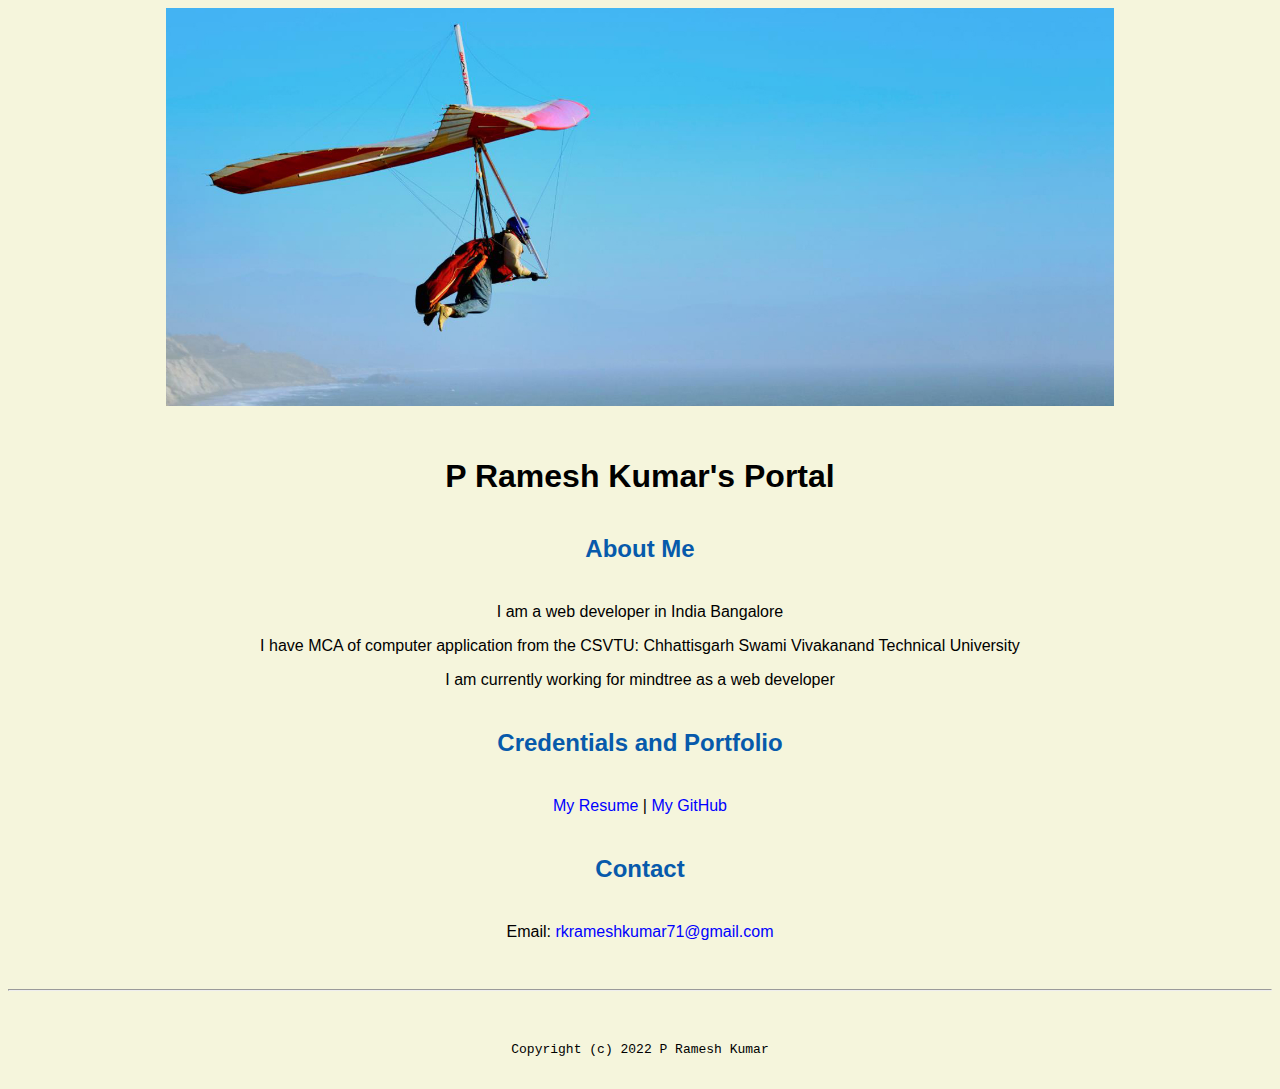
<file: index.html>
<!doctype html>

<!-- this is a comment for human! -->

<html lang="en">

  <header>
<title>P Ramesh Kumar's Portal</title>
<link rel="stylesheet" href="css/master.css">
<link rel="FeviconIcon" href="favicon.ico" type="image/x-icon">
<link rel="shortcut" href="favicon.ico" type="image/x-icon">
<meta name="viewport" content="width-device-width, initial-scale=1, shrink-to-fit=no">
<meta name="name" content="P Ramesh Kumar's Portal">
<meta name="robots" content="noindex, nofollow">
  </header>

  <body>
    <img src="images/banner.jpg" width="75%" alt="banner">
    <h1>P Ramesh Kumar's Portal</h1>
    <h2>About Me</h2>
    <p>I am a web developer in India Bangalore</p>
    <p>I have MCA of computer application from the CSVTU: Chhattisgarh Swami Vivakanand Technical University</p>
    <p>I am currently working for mindtree as a web developer</p>
    <h2>Credentials and Portfolio</h2>

    <p><a href="resume.html">My Resume</a> | <a href="https://github.com/rameshkumarpinisetti">My GitHub</a></p>
    <h2>Contact</h2>

    <p>Email: <a href="mailto:rkrameshkumar71@gmail.com">rkrameshkumar71@gmail.com</a></p>
  </body>

  <footer>
    <hr>
    <code>Copyright (c) 2022 P Ramesh Kumar</code>
  </footer>

</html>
</file>
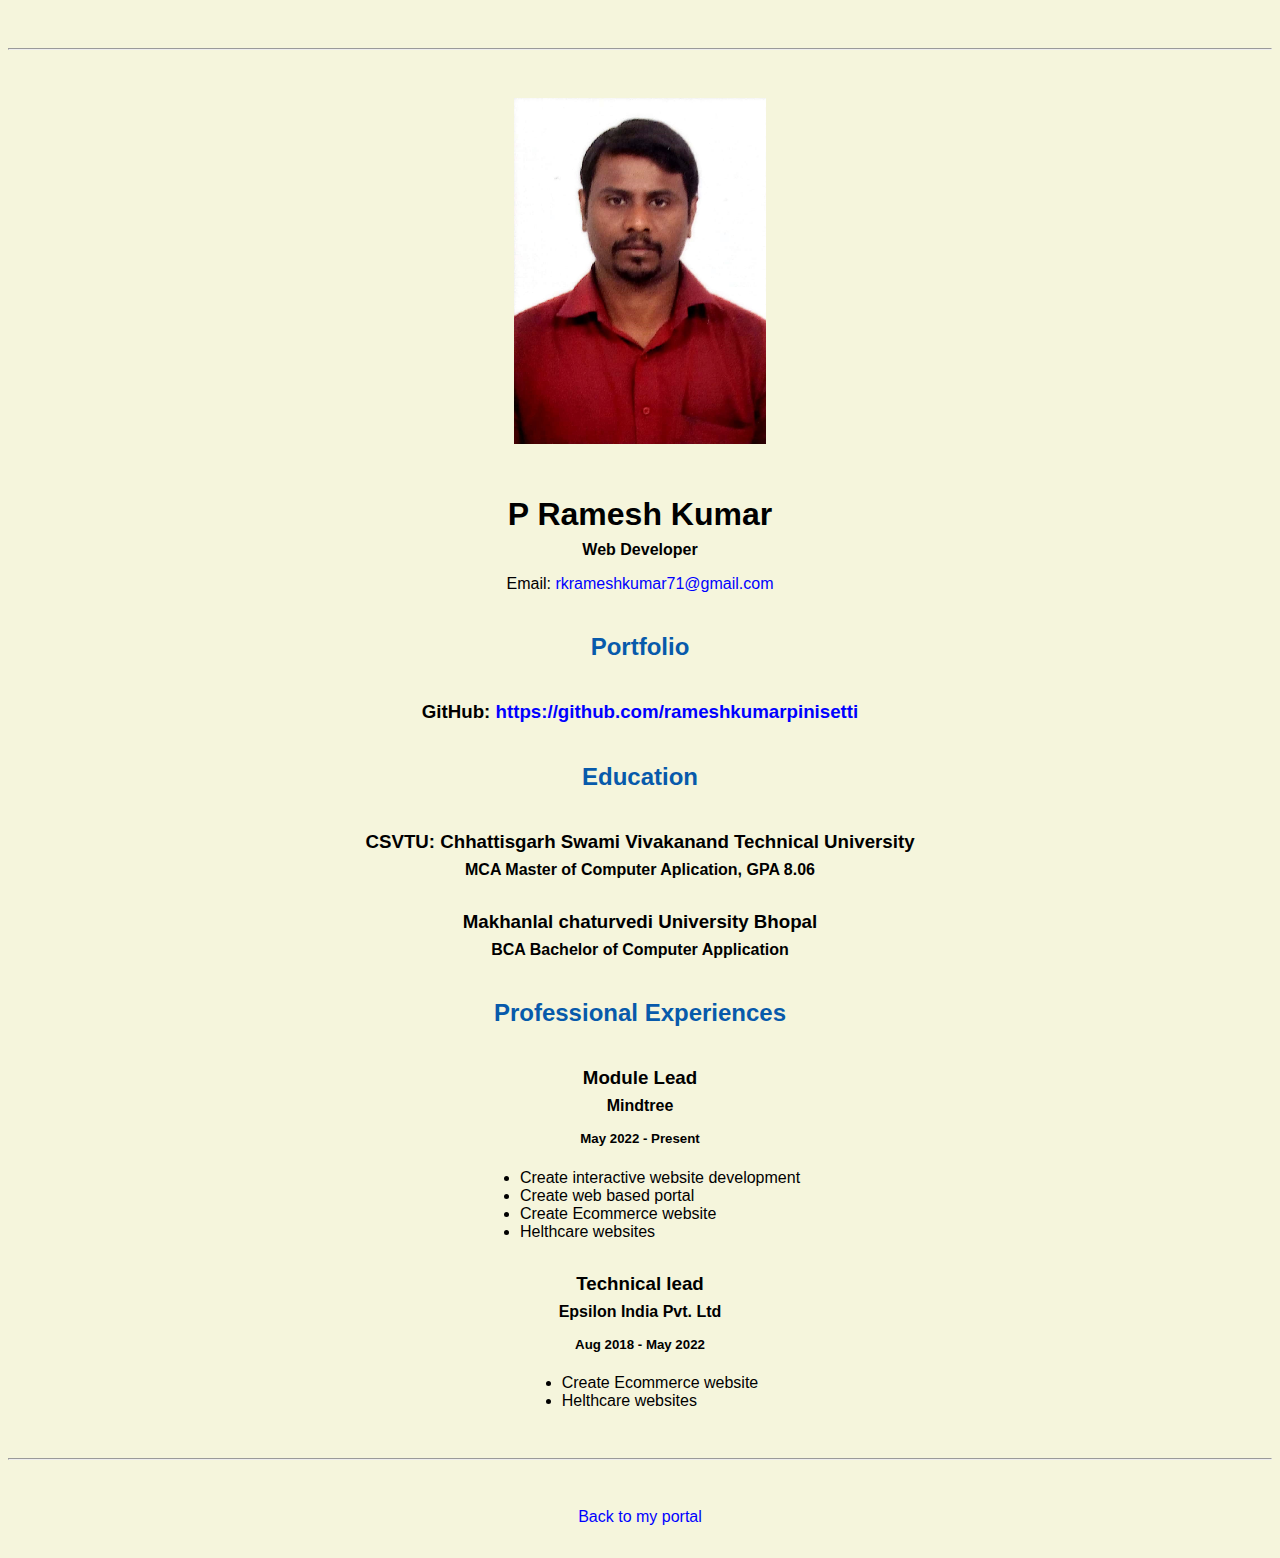
<file: resume.html>
<!doctype html>

<!-- this is a comment for human! -->

<html lang="en">

  <header>
    <title>P Ramesh Kumar's Resume</title>
    <link rel="stylesheet" href="css/master.css">
    <link rel="FeviconIcon" href="favicon.ico" type="image/x-icon">
    <link rel="shortcut" href="favicon.ico" type="image/x-icon">
    <meta name="viewport" content="width-device-width, initial-scale=1, shrink-to-fit=no">
    <meta name="name" content="P Ramesh Kumar's Portal">
    <meta name="robots" content="noindex, nofollow">
  </header>

  <body>
    <hr>

    <img src="images/headshot.jpg" alt="Harrison Kong's headshot" width="20%">

    <h1>P Ramesh Kumar</h1>
    <h4>Web Developer</h4>

    <p>Email: <a href="mailto:rkrameshkumar71@gmail.com" target="_blank">rkrameshkumar71@gmail.com</a></p>
    <!-- don't post physical address, personal phone number or other personal information on the web! -->

    <h2>Portfolio</h2>
      <h3>GitHub: <a href="https://github.com/rameshkumarpinisetti" target="_blank">https://github.com/rameshkumarpinisetti</a></h3>

    <h2>Education</h2>

    <h3>CSVTU: Chhattisgarh Swami Vivakanand Technical University</h3>
    <h4>MCA Master of Computer Aplication, GPA 8.06</h4>
    <h3>Makhanlal chaturvedi University Bhopal</h3>
    <h4>BCA Bachelor of Computer Application</h4>
    <h2>Professional Experiences</h2>

    <h3>Module Lead</h3>
    <h4>Mindtree</h4>
    <h5>May 2022 - Present</h5>
      <ul>
        <li>Create interactive website development</li>
        <li>Create web based portal</li>
        <li>Create Ecommerce website</li>
        <li>Helthcare websites</li>
      </ul>

    <h3>Technical lead</h3>
    <h4>Epsilon India Pvt. Ltd</h4>
    <h5>Aug 2018 - May 2022</h5>
      <ul>
        <li>Create Ecommerce website</li>
        <li>Helthcare websites</li>
      </ul>
  </body>

  <footer>
  <hr>
  <p><a href="index.html">Back to my portal</a><p>
  </footer>

</html>
</file>
<file: css/master.css>
/* Cascading stylesheet for the website */

/* Text inside these asterisks and slashes are comments for human */

  a {
    color:blue;/* set the text color to blue here */
    text-decoration: none; /* This means we do not want hyperlinks to be underlined */
  }

  a:hover {
    color:red;/* set the text color to red here */
    text-decoration: none; /* This means we do not want hyperlinks to be underlined */
  }

  body {
    background-color: beige;   /* set the background color here */
    color:black; /* set the text color to black here */
    font-family: Arial, Helvetica, sans-serif;/* set the font here */
    text-align: center;/* set the text alignment here */
   }

  footer {
    margin-top: 2rem;
    margin-bottom: 2rem;
  }

  h1 {
    margin-bottom: 0.5rem;
    margin-top: 3rem;
   }

  h2 {
    /* set the text color of to #075AAB here */
    /* set both the bottom margin and top margin to 2.5rem here */
    color: #075AAB;
    margin: 2.5rem 0;
   }

  h3 {
    margin-bottom: 0;
    margin-top: 2rem;
  }

  h4 {
    margin-bottom: 1rem;
    margin-top: 0.5rem;
  }

  h5 {
    margin-top: 0.5rem;
  }

  hr {
    margin-bottom: 3rem;
    margin-top: 3rem;
  }

  /* this controls how the bullet points in the resume page looks */
  ul {
    display: table;
    margin: 0 auto;
    text-align: left;
  }
</file>
